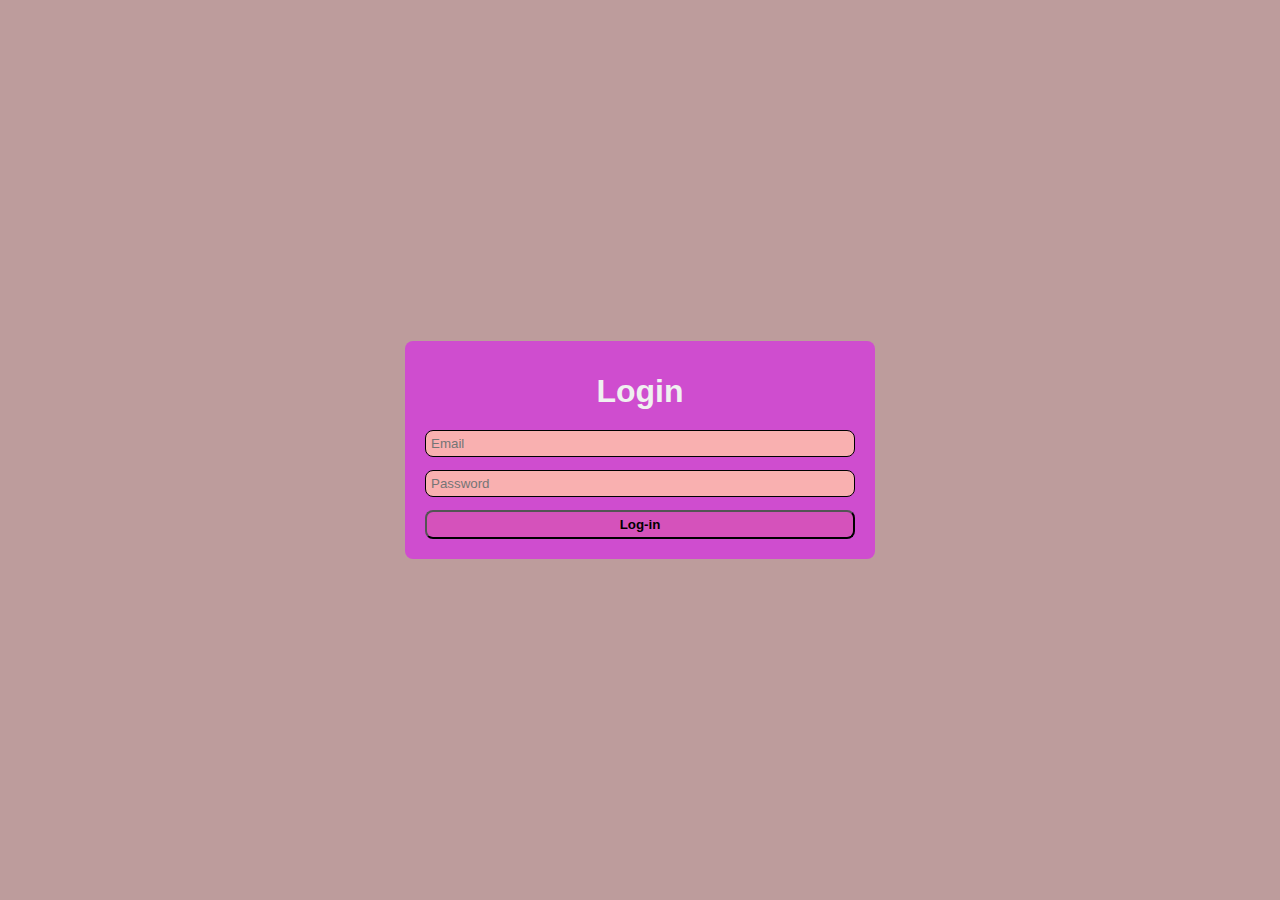
<file: LoginProjects/Login.html>
<!DOCTYPE html>
<html lang="en">
<head>
    <meta charset="UTF-8">
    <meta name="viewport" content="width=device-width, initial-scale=1.0">
    <title>Login-Bar</title>
    <style>
        body{
            background-color: #bd9c9c;
            margin: 0;
            padding: 0;
            height: 100vh;
            display: flex;
            justify-content: center;
            align-items: center;
            font-family: Arial, Helvetica, sans-serif;
        }
        .card{
            background-color: rgb(207, 77, 207);
            border-radius: 8px;
            padding: 10px;
            width: 50vh;
        }
        h1{
            text-align: center;
            color: rgb(240, 240, 240);
            margin-bottom: 10px;
            
        }
        form{
            display: flex;
            flex-direction: column;
            gap: 5px;
            padding: 10px;
        }
        input{
            margin-bottom: 8px;
            border: 1px solid black;
            padding: 5px;
            background-color: rgb(249, 176, 176);
            border-radius: 8px;
        }

        button{
            background-color: #d552bb;
            padding: 5px;
            font-weight: bold;
            border-radius: 8px;
        }
    </style>
</head>
<body>
    <div class="card">
        <h1>Login</h1>
        <form>
            <input type="email" name="" id="" placeholder="Email">
            <input type="password" name="" id="" placeholder="Password">
            <button type="submit">Log-in</button>
        </form>
    </div>
</body>
</html>
</file>
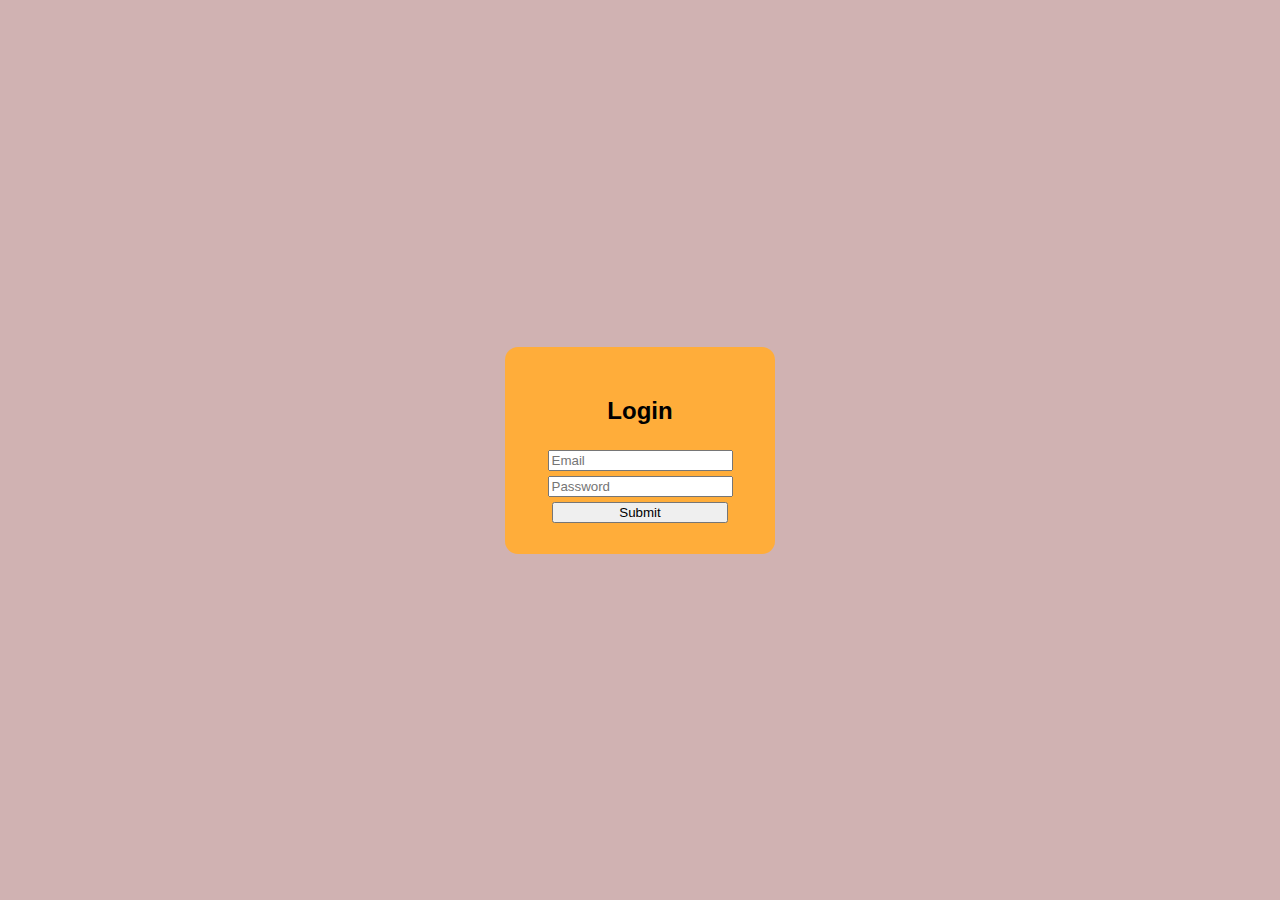
<file: LoginProjects/login3.html>
<!DOCTYPE html>
<html lang="en">
<head>
    <meta charset="UTF-8">
    <meta name="viewport" content="width=device-width, initial-scale=1.0">
    <title>Sample</title>
</head>
<style>
    body{
        background-color: #d0b2b2;
        padding: 0;
        margin: 0;
        height: 100vh;
        display: flex;
        justify-content: center;
        align-items: center;
        font-family: Arial, Helvetica, sans-serif;
    }
    #card{
        height: 23vh;
        width: 30vh;
        border-radius: 13px;
        background-color: #ffad3a;
        display: flex;
        flex-direction: column;
        align-items: center;
        justify-content: center;
        gap: 5px;
    }

    button{
        width: 176px;
    }
</style>
<body>
    <div id="card">
        <h2>Login</h2>
        <input type="email" name="" id="" placeholder="Email">
        <input type="password" name="" id="" placeholder="Password">
        <button type="submit">Submit</button>
    </div>
</body>
</html>
</file>
